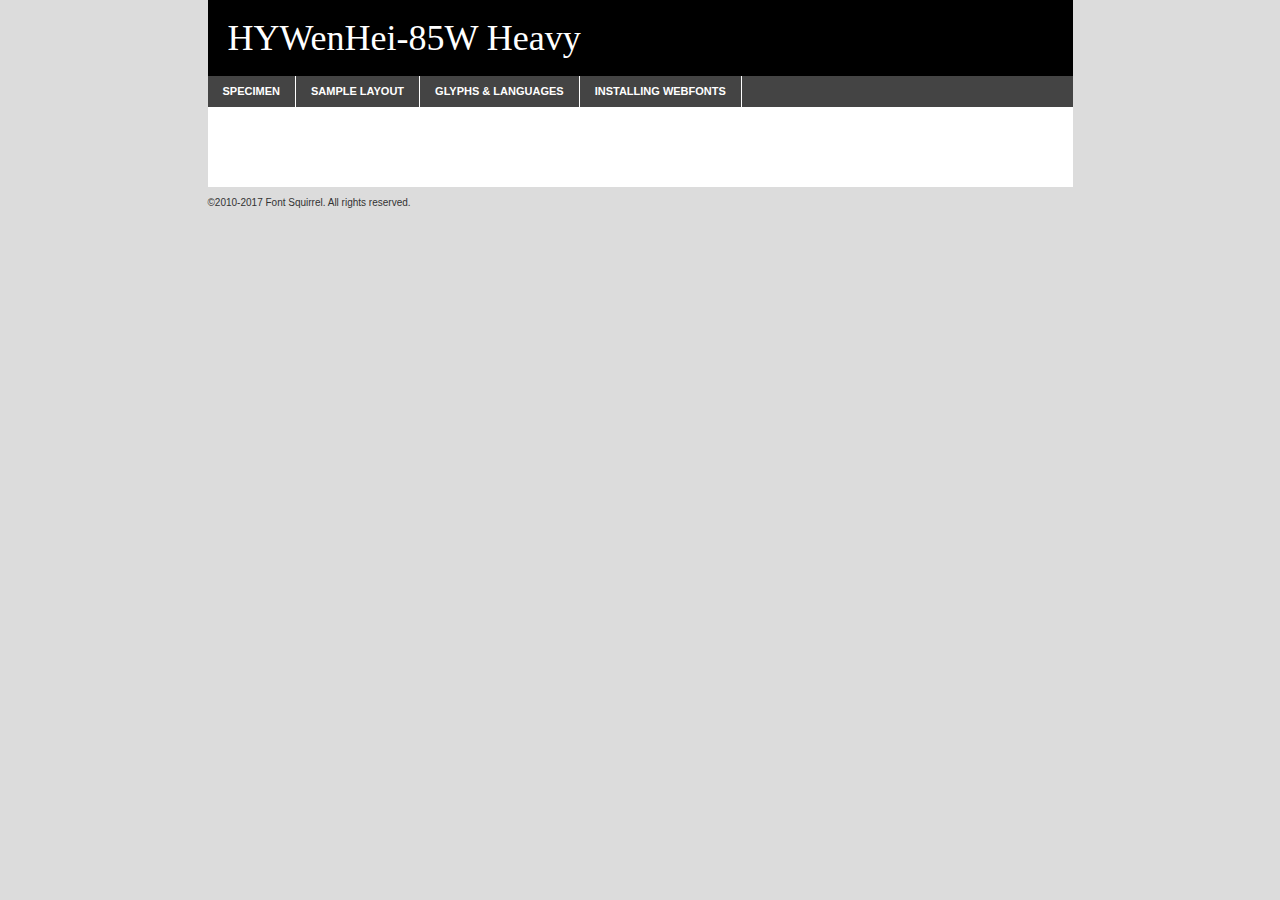
<file: fontfolder/genshinfont-demo.html>
<!DOCTYPE html PUBLIC "-//W3C//DTD XHTML 1.0 Transitional//EN"
        "http://www.w3.org/TR/xhtml1/DTD/xhtml1-transitional.dtd">

<html xmlns="http://www.w3.org/1999/xhtml" xml:lang="en" lang="en">
<head>
    <meta http-equiv="Content-Type" content="text/html; charset=utf-8"/>
    <script src="http://ajax.googleapis.com/ajax/libs/jquery/1.7.2/jquery.min.js" type="text/javascript" charset="utf-8"></script>
    <script type="text/javascript">
		(function($) {
			$.fn.easyTabs = function(option) {
				var param = jQuery.extend({ fadeSpeed: 'fast', defaultContent: 1, activeClass: 'active' }, option);
				$(this).each(function() {
					var thisId = '#' + this.id;
					if ( param.defaultContent == '' )
					{
						param.defaultContent = 1;
					}
					if ( typeof param.defaultContent == 'number' )
					{
						var defaultTab = $(thisId + ' .tabs li:eq(' + (param.defaultContent - 1) + ') a').attr('href').substr(1);
					}
					else
					{
						var defaultTab = param.defaultContent;
					}
					$(thisId + ' .tabs li a').each(function() {
						var tabToHide = $(this).attr('href').substr(1);
						$('#' + tabToHide).addClass('easytabs-tab-content');
					});
					hideAll();
					changeContent(defaultTab);

					function hideAll() {$(thisId + ' .easytabs-tab-content').hide();}

					function changeContent(tabId)
					{
						hideAll();
						$(thisId + ' .tabs li').removeClass(param.activeClass);
						$(thisId + ' .tabs li a[href=#' + tabId + ']').closest('li').addClass(param.activeClass);
						if ( param.fadeSpeed != 'none' )
						{
							$(thisId + ' #' + tabId).fadeIn(param.fadeSpeed);
						}
						else
						{
							$(thisId + ' #' + tabId).show();
						}
					}

					$(thisId + ' .tabs li').click(function() {
						var tabId = $(this).find('a').attr('href').substr(1);
						changeContent(tabId);
						return false;
					});
				});
			}
		})(jQuery);
    </script>
    <link rel="stylesheet" href="specimen_files/specimen_stylesheet.css" type="text/css" charset="utf-8"/>
    <link rel="stylesheet" href="stylesheet.css" type="text/css" charset="utf-8"/>

    <style type="text/css">
        		body {
			font-family: 'hywenhei85w';
        		}

            </style>

    <title>HYWenHei-85W Heavy Specimen</title>


    <script type="text/javascript" charset="utf-8">
		$(document).ready(function() {
			$('#container').easyTabs({ defaultContent: 1 });
		});
    </script>
</head>

<body>
<div id="container">
    <div id="header">
		HYWenHei-85W Heavy    </div>
    <ul class="tabs">
        <li><a href="#specimen">Specimen</a></li>
        <li><a href="#layout">Sample Layout</a></li>
		        <li><a href="#glyphs">Glyphs &amp; Languages</a></li>
        <li><a href="#installing">Installing Webfonts</a></li>

    </ul>

    <div id="main_content">


        <div id="specimen">

            <div class="section">
                <div class="grid12 firstcol">
                    <div class="huge">AaBb</div>
                </div>
            </div>

            <div class="section">
                <div class="glyph_range">A&#x200B;B&#x200b;C&#x200b;D&#x200b;E&#x200b;F&#x200b;G&#x200b;H&#x200b;I&#x200b;J&#x200b;K&#x200b;L&#x200b;M&#x200b;N&#x200b;O&#x200b;P&#x200b;Q&#x200b;R&#x200b;S&#x200b;T&#x200b;U&#x200b;V&#x200b;W&#x200b;X&#x200b;Y&#x200b;Z&#x200b;a&#x200b;b&#x200b;c&#x200b;d&#x200b;e&#x200b;f&#x200b;g&#x200b;h&#x200b;i&#x200b;j&#x200b;k&#x200b;l&#x200b;m&#x200b;n&#x200b;o&#x200b;p&#x200b;q&#x200b;r&#x200b;s&#x200b;t&#x200b;u&#x200b;v&#x200b;w&#x200b;x&#x200b;y&#x200b;z&#x200b;1&#x200b;2&#x200b;3&#x200b;4&#x200b;5&#x200b;6&#x200b;7&#x200b;8&#x200b;9&#x200b;0&#x200b;&amp;&#x200b;.&#x200b;,&#x200b;?&#x200b;!&#x200b;&#64;&#x200b;(&#x200b;)&#x200b;#&#x200b;$&#x200b;%&#x200b;*&#x200b;+&#x200b;-&#x200b;=&#x200b;:&#x200b;;</div>
            </div>
            <div class="section">
                <div class="grid12 firstcol">
                    <table class="sample_table">
                        <tr>
                            <td>10</td>
                            <td class="size10">abcdefghijklmnopqrstuvwxyzABCDEFGHIJKLMNOPQRSTUVWXYZ0123456789abcdefghijklmnopqrstuvwxyzABCDEFGHIJKLMNOPQRSTUVWXYZ0123456789abcdefghijklmnopqrstuvwxyzABCDEFGHIJKLMNOPQRSTUVWXYZ</td>
                        </tr>
                        <tr>
                            <td>11</td>
                            <td class="size11">abcdefghijklmnopqrstuvwxyzABCDEFGHIJKLMNOPQRSTUVWXYZ0123456789abcdefghijklmnopqrstuvwxyzABCDEFGHIJKLMNOPQRSTUVWXYZ0123456789abcdefghijklmnopqrstuvwxyzABCDEFGHIJKLMNOPQRSTUVWXYZ</td>
                        </tr>
                        <tr>
                            <td>12</td>
                            <td class="size12">abcdefghijklmnopqrstuvwxyzABCDEFGHIJKLMNOPQRSTUVWXYZ0123456789abcdefghijklmnopqrstuvwxyzABCDEFGHIJKLMNOPQRSTUVWXYZ0123456789abcdefghijklmnopqrstuvwxyzABCDEFGHIJKLMNOPQRSTUVWXYZ</td>
                        </tr>
                        <tr>
                            <td>13</td>
                            <td class="size13">abcdefghijklmnopqrstuvwxyzABCDEFGHIJKLMNOPQRSTUVWXYZ0123456789abcdefghijklmnopqrstuvwxyzABCDEFGHIJKLMNOPQRSTUVWXYZ0123456789abcdefghijklmnopqrstuvwxyzABCDEFGHIJKLMNOPQRSTUVWXYZ</td>
                        </tr>
                        <tr>
                            <td>14</td>
                            <td class="size14">abcdefghijklmnopqrstuvwxyzABCDEFGHIJKLMNOPQRSTUVWXYZ0123456789abcdefghijklmnopqrstuvwxyzABCDEFGHIJKLMNOPQRSTUVWXYZ0123456789abcdefghijklmnopqrstuvwxyzABCDEFGHIJKLMNOPQRSTUVWXYZ</td>
                        </tr>
                        <tr>
                            <td>16</td>
                            <td class="size16">abcdefghijklmnopqrstuvwxyzABCDEFGHIJKLMNOPQRSTUVWXYZ0123456789abcdefghijklmnopqrstuvwxyzABCDEFGHIJKLMNOPQRSTUVWXYZ</td>
                        </tr>
                        <tr>
                            <td>18</td>
                            <td class="size18">abcdefghijklmnopqrstuvwxyzABCDEFGHIJKLMNOPQRSTUVWXYZ0123456789abcdefghijklmnopqrstuvwxyzABCDEFGHIJKLMNOPQRSTUVWXYZ</td>
                        </tr>
                        <tr>
                            <td>20</td>
                            <td class="size20">abcdefghijklmnopqrstuvwxyzABCDEFGHIJKLMNOPQRSTUVWXYZ0123456789abcdefghijklmnopqrstuvwxyzABCDEFGHIJKLMNOPQRSTUVWXYZ</td>
                        </tr>
                        <tr>
                            <td>24</td>
                            <td class="size24">abcdefghijklmnopqrstuvwxyzABCDEFGHIJKLMNOPQRSTUVWXYZ0123456789abcdefghijklmnopqrstuvwxyzABCDEFGHIJKLMNOPQRSTUVWXYZ</td>
                        </tr>
                        <tr>
                            <td>30</td>
                            <td class="size30">abcdefghijklmnopqrstuvwxyzABCDEFGHIJKLMNOPQRSTUVWXYZ0123456789abcdefghijklmnopqrstuvwxyzABCDEFGHIJKLMNOPQRSTUVWXYZ</td>
                        </tr>
                        <tr>
                            <td>36</td>
                            <td class="size36">abcdefghijklmnopqrstuvwxyzABCDEFGHIJKLMNOPQRSTUVWXYZ0123456789abcdefghijklmnopqrstuvwxyzABCDEFGHIJKLMNOPQRSTUVWXYZ</td>
                        </tr>
                        <tr>
                            <td>48</td>
                            <td class="size48">abcdefghijklmnopqrstuvwxyzABCDEFGHIJKLMNOPQRSTUVWXYZ0123456789abcdefghijklmnopqrstuvwxyzABCDEFGHIJKLMNOPQRSTUVWXYZ</td>
                        </tr>
                        <tr>
                            <td>60</td>
                            <td class="size60">abcdefghijklmnopqrstuvwxyzABCDEFGHIJKLMNOPQRSTUVWXYZ0123456789abcdefghijklmnopqrstuvwxyzABCDEFGHIJKLMNOPQRSTUVWXYZ</td>
                        </tr>
                        <tr>
                            <td>72</td>
                            <td class="size72">abcdefghijklmnopqrstuvwxyzABCDEFGHIJKLMNOPQRSTUVWXYZ0123456789abcdefghijklmnopqrstuvwxyzABCDEFGHIJKLMNOPQRSTUVWXYZ</td>
                        </tr>
                        <tr>
                            <td>90</td>
                            <td class="size90">abcdefghijklmnopqrstuvwxyzABCDEFGHIJKLMNOPQRSTUVWXYZ0123456789abcdefghijklmnopqrstuvwxyzABCDEFGHIJKLMNOPQRSTUVWXYZ</td>
                        </tr>
                    </table>

                </div>

            </div>


            <div class="section" id="bodycomparison">


                <div id="xheight">
                    <div class="fontbody">&#x25FC;&#x25FC;&#x25FC;&#x25FC;&#x25FC;&#x25FC;&#x25FC;&#x25FC;&#x25FC;&#x25FC;&#x25FC;&#x25FC;&#x25FC;&#x25FC;&#x25FC;&#x25FC;&#x25FC;&#x25FC;&#x25FC;&#x25FC;&#x25FC;&#x25FC;&#x25FC;&#x25FC;&#x25FC;&#x25FC;&#x25FC;&#x25FC;&#x25FC;&#x25FC;&#x25FC;&#x25FC;&#x25FC;&#x25FC;&#x25FC;&#x25FC;&#x25FC;&#x25FC;&#x25FC;&#x25FC;&#x25FC;&#x25FC;&#x25FC;&#x25FC;&#x25FC;&#x25FC;&#x25FC;&#x25FC;&#x25FC;&#x25FC;&#x25FC;&#x25FC;&#x25FC;&#x25FC;&#x25FC;&#x25FC;&#x25FC;&#x25FC;&#x25FC;&#x25FC;&#x25FC;&#x25FC;&#x25FC;&#x25FC;&#x25FC;&#x25FC;&#x25FC;&#x25FC;&#x25FC;&#x25FC;&#x25FC;&#x25FC;&#x25FC;&#x25FC;&#x25FC;&#x25FC;&#x25FC;&#x25FC;&#x25FC;&#x25FC;&#x25FC;&#x25FC;&#x25FC;&#x25FC;&#x25FC;&#x25FC;&#x25FC;&#x25FC;&#x25FC;&#x25FC;&#x25FC;&#x25FC;&#x25FC;&#x25FC;&#x25FC;&#x25FC;&#x25FC;&#x25FC;&#x25FC;body</div>
                    <div class="arialbody">body</div>
                    <div class="verdanabody">body</div>
                    <div class="georgiabody">body</div>
                </div>
                <div class="fontbody" style="z-index:1">
                    body<span>HYWenHei-85W Heavy</span>
                </div>
                <div class="arialbody" style="z-index:1">
                    body<span>Arial</span>
                </div>
                <div class="verdanabody" style="z-index:1">
                    body<span>Verdana</span>
                </div>
                <div class="georgiabody" style="z-index:1">
                    body<span>Georgia</span>
                </div>


            </div>


            <div class="section psample psample_row1" id="">

                <div class="grid2 firstcol">
                    <p class="size10"><span>10.</span>Aenean lacinia bibendum nulla sed consectetur. Fusce dapibus, tellus ac cursus commodo, tortor mauris condimentum nibh, ut fermentum massa justo sit amet risus. Nullam id dolor id nibh ultricies vehicula ut id elit. Cum sociis natoque penatibus et magnis dis parturient montes, nascetur ridiculus mus. Nulla vitae elit libero, a pharetra augue.</p>

                </div>
                <div class="grid3">
                    <p class="size11"><span>11.</span>Aenean lacinia bibendum nulla sed consectetur. Fusce dapibus, tellus ac cursus commodo, tortor mauris condimentum nibh, ut fermentum massa justo sit amet risus. Nullam id dolor id nibh ultricies vehicula ut id elit. Cum sociis natoque penatibus et magnis dis parturient montes, nascetur ridiculus mus. Nulla vitae elit libero, a pharetra augue.</p>

                </div>
                <div class="grid3">
                    <p class="size12"><span>12.</span>Aenean lacinia bibendum nulla sed consectetur. Fusce dapibus, tellus ac cursus commodo, tortor mauris condimentum nibh, ut fermentum massa justo sit amet risus. Nullam id dolor id nibh ultricies vehicula ut id elit. Cum sociis natoque penatibus et magnis dis parturient montes, nascetur ridiculus mus. Nulla vitae elit libero, a pharetra augue.</p>

                </div>
                <div class="grid4">
                    <p class="size13"><span>13.</span>Aenean lacinia bibendum nulla sed consectetur. Fusce dapibus, tellus ac cursus commodo, tortor mauris condimentum nibh, ut fermentum massa justo sit amet risus. Nullam id dolor id nibh ultricies vehicula ut id elit. Cum sociis natoque penatibus et magnis dis parturient montes, nascetur ridiculus mus. Nulla vitae elit libero, a pharetra augue.</p>

                </div>
                <div class="white_blend"></div>

            </div>
            <div class="section psample psample_row2" id="">
                <div class="grid3 firstcol">
                    <p class="size14"><span>14.</span>Aenean lacinia bibendum nulla sed consectetur. Fusce dapibus, tellus ac cursus commodo, tortor mauris condimentum nibh, ut fermentum massa justo sit amet risus. Nullam id dolor id nibh ultricies vehicula ut id elit. Cum sociis natoque penatibus et magnis dis parturient montes, nascetur ridiculus mus. Nulla vitae elit libero, a pharetra augue.</p>

                </div>
                <div class="grid4">
                    <p class="size16"><span>16.</span>Aenean lacinia bibendum nulla sed consectetur. Fusce dapibus, tellus ac cursus commodo, tortor mauris condimentum nibh, ut fermentum massa justo sit amet risus. Nullam id dolor id nibh ultricies vehicula ut id elit. Cum sociis natoque penatibus et magnis dis parturient montes, nascetur ridiculus mus. Nulla vitae elit libero, a pharetra augue.</p>

                </div>
                <div class="grid5">
                    <p class="size18"><span>18.</span>Aenean lacinia bibendum nulla sed consectetur. Fusce dapibus, tellus ac cursus commodo, tortor mauris condimentum nibh, ut fermentum massa justo sit amet risus. Nullam id dolor id nibh ultricies vehicula ut id elit. Cum sociis natoque penatibus et magnis dis parturient montes, nascetur ridiculus mus. Nulla vitae elit libero, a pharetra augue.</p>

                </div>

                <div class="white_blend"></div>

            </div>

            <div class="section psample psample_row3" id="">
                <div class="grid5 firstcol">
                    <p class="size20"><span>20.</span>Aenean lacinia bibendum nulla sed consectetur. Fusce dapibus, tellus ac cursus commodo, tortor mauris condimentum nibh, ut fermentum massa justo sit amet risus. Nullam id dolor id nibh ultricies vehicula ut id elit. Cum sociis natoque penatibus et magnis dis parturient montes, nascetur ridiculus mus. Nulla vitae elit libero, a pharetra augue.</p>
                </div>
                <div class="grid7">
                    <p class="size24"><span>24.</span>Aenean lacinia bibendum nulla sed consectetur. Fusce dapibus, tellus ac cursus commodo, tortor mauris condimentum nibh, ut fermentum massa justo sit amet risus. Nullam id dolor id nibh ultricies vehicula ut id elit. Cum sociis natoque penatibus et magnis dis parturient montes, nascetur ridiculus mus. Nulla vitae elit libero, a pharetra augue.</p>
                </div>

                <div class="white_blend"></div>

            </div>

            <div class="section psample psample_row4" id="">
                <div class="grid12 firstcol">
                    <p class="size30"><span>30.</span>Aenean lacinia bibendum nulla sed consectetur. Fusce dapibus, tellus ac cursus commodo, tortor mauris condimentum nibh, ut fermentum massa justo sit amet risus. Nullam id dolor id nibh ultricies vehicula ut id elit. Cum sociis natoque penatibus et magnis dis parturient montes, nascetur ridiculus mus. Nulla vitae elit libero, a pharetra augue.</p>
                </div>
                <div class="white_blend"></div>

            </div>


            <div class="section psample psample_row1 fullreverse">
                <div class="grid2 firstcol">
                    <p class="size10"><span>10.</span>Aenean lacinia bibendum nulla sed consectetur. Fusce dapibus, tellus ac cursus commodo, tortor mauris condimentum nibh, ut fermentum massa justo sit amet risus. Nullam id dolor id nibh ultricies vehicula ut id elit. Cum sociis natoque penatibus et magnis dis parturient montes, nascetur ridiculus mus. Nulla vitae elit libero, a pharetra augue.</p>

                </div>
                <div class="grid3">
                    <p class="size11"><span>11.</span>Aenean lacinia bibendum nulla sed consectetur. Fusce dapibus, tellus ac cursus commodo, tortor mauris condimentum nibh, ut fermentum massa justo sit amet risus. Nullam id dolor id nibh ultricies vehicula ut id elit. Cum sociis natoque penatibus et magnis dis parturient montes, nascetur ridiculus mus. Nulla vitae elit libero, a pharetra augue.</p>

                </div>
                <div class="grid3">
                    <p class="size12"><span>12.</span>Aenean lacinia bibendum nulla sed consectetur. Fusce dapibus, tellus ac cursus commodo, tortor mauris condimentum nibh, ut fermentum massa justo sit amet risus. Nullam id dolor id nibh ultricies vehicula ut id elit. Cum sociis natoque penatibus et magnis dis parturient montes, nascetur ridiculus mus. Nulla vitae elit libero, a pharetra augue.</p>

                </div>
                <div class="grid4">
                    <p class="size13"><span>13.</span>Aenean lacinia bibendum nulla sed consectetur. Fusce dapibus, tellus ac cursus commodo, tortor mauris condimentum nibh, ut fermentum massa justo sit amet risus. Nullam id dolor id nibh ultricies vehicula ut id elit. Cum sociis natoque penatibus et magnis dis parturient montes, nascetur ridiculus mus. Nulla vitae elit libero, a pharetra augue.</p>

                </div>
                <div class="black_blend"></div>

            </div>

            <div class="section psample psample_row2 fullreverse">
                <div class="grid3 firstcol">
                    <p class="size14"><span>14.</span>Aenean lacinia bibendum nulla sed consectetur. Fusce dapibus, tellus ac cursus commodo, tortor mauris condimentum nibh, ut fermentum massa justo sit amet risus. Nullam id dolor id nibh ultricies vehicula ut id elit. Cum sociis natoque penatibus et magnis dis parturient montes, nascetur ridiculus mus. Nulla vitae elit libero, a pharetra augue.</p>

                </div>
                <div class="grid4">
                    <p class="size16"><span>16.</span>Aenean lacinia bibendum nulla sed consectetur. Fusce dapibus, tellus ac cursus commodo, tortor mauris condimentum nibh, ut fermentum massa justo sit amet risus. Nullam id dolor id nibh ultricies vehicula ut id elit. Cum sociis natoque penatibus et magnis dis parturient montes, nascetur ridiculus mus. Nulla vitae elit libero, a pharetra augue.</p>

                </div>
                <div class="grid5">
                    <p class="size18"><span>18.</span>Aenean lacinia bibendum nulla sed consectetur. Fusce dapibus, tellus ac cursus commodo, tortor mauris condimentum nibh, ut fermentum massa justo sit amet risus. Nullam id dolor id nibh ultricies vehicula ut id elit. Cum sociis natoque penatibus et magnis dis parturient montes, nascetur ridiculus mus. Nulla vitae elit libero, a pharetra augue.</p>

                </div>
                <div class="black_blend"></div>

            </div>

            <div class="section psample fullreverse psample_row3" id="">
                <div class="grid5 firstcol">
                    <p class="size20"><span>20.</span>Aenean lacinia bibendum nulla sed consectetur. Fusce dapibus, tellus ac cursus commodo, tortor mauris condimentum nibh, ut fermentum massa justo sit amet risus. Nullam id dolor id nibh ultricies vehicula ut id elit. Cum sociis natoque penatibus et magnis dis parturient montes, nascetur ridiculus mus. Nulla vitae elit libero, a pharetra augue.</p>
                </div>
                <div class="grid7">
                    <p class="size24"><span>24.</span>Aenean lacinia bibendum nulla sed consectetur. Fusce dapibus, tellus ac cursus commodo, tortor mauris condimentum nibh, ut fermentum massa justo sit amet risus. Nullam id dolor id nibh ultricies vehicula ut id elit. Cum sociis natoque penatibus et magnis dis parturient montes, nascetur ridiculus mus. Nulla vitae elit libero, a pharetra augue.</p>
                </div>

                <div class="black_blend"></div>

            </div>

            <div class="section psample fullreverse psample_row4" id="" style="border-bottom: 20px #000 solid;">
                <div class="grid12 firstcol">
                    <p class="size30"><span>30.</span>Aenean lacinia bibendum nulla sed consectetur. Fusce dapibus, tellus ac cursus commodo, tortor mauris condimentum nibh, ut fermentum massa justo sit amet risus. Nullam id dolor id nibh ultricies vehicula ut id elit. Cum sociis natoque penatibus et magnis dis parturient montes, nascetur ridiculus mus. Nulla vitae elit libero, a pharetra augue.</p>
                </div>
                <div class="black_blend"></div>

            </div>


        </div>

        <div id="layout">

            <div class="section">

                <div class="grid12 firstcol">
                    <h1>Lorem Ipsum Dolor</h1>
                    <h2>Etiam porta sem malesuada magna mollis euismod</h2>

                    <p class="byline">By <a href="#link">Aenean Lacinia</a></p>
                </div>
            </div>
            <div class="section">
                <div class="grid8 firstcol">
                    <p class="large">Donec sed odio dui. Morbi leo risus, porta ac consectetur ac, vestibulum at eros. Fusce dapibus, tellus ac cursus commodo, tortor mauris condimentum nibh, ut fermentum massa justo sit amet risus. </p>


                    <h3>Pellentesque ornare sem</h3>

                    <p>Maecenas sed diam eget risus varius blandit sit amet non magna. Maecenas faucibus mollis interdum. Donec ullamcorper nulla non metus auctor fringilla. Nullam id dolor id nibh ultricies vehicula ut id elit. Nullam id dolor id nibh ultricies vehicula ut id elit. </p>

                    <p>Aenean eu leo quam. Pellentesque ornare sem lacinia quam venenatis vestibulum. Lorem ipsum dolor sit amet, consectetur adipiscing elit. Cum sociis natoque penatibus et magnis dis parturient montes, nascetur ridiculus mus. </p>

                    <p>Nulla vitae elit libero, a pharetra augue. Praesent commodo cursus magna, vel scelerisque nisl consectetur et. Aenean lacinia bibendum nulla sed consectetur. </p>

                    <p>Nullam quis risus eget urna mollis ornare vel eu leo. Nullam quis risus eget urna mollis ornare vel eu leo. Maecenas sed diam eget risus varius blandit sit amet non magna. Donec ullamcorper nulla non metus auctor fringilla. </p>

                    <h3>Cras mattis consectetur</h3>

                    <p>Aenean eu leo quam. Pellentesque ornare sem lacinia quam venenatis vestibulum. Aenean lacinia bibendum nulla sed consectetur. Integer posuere erat a ante venenatis dapibus posuere velit aliquet. Cras mattis consectetur purus sit amet fermentum. </p>

                    <p>Nullam id dolor id nibh ultricies vehicula ut id elit. Nullam quis risus eget urna mollis ornare vel eu leo. Cras mattis consectetur purus sit amet fermentum.</p>
                </div>

                <div class="grid4 sidebar">

                    <div class="box reverse">
                        <p class="last">Nullam quis risus eget urna mollis ornare vel eu leo. Donec ullamcorper nulla non metus auctor fringilla. Cras mattis consectetur purus sit amet fermentum. Sed posuere consectetur est at lobortis. Lorem ipsum dolor sit amet, consectetur adipiscing elit. </p>
                    </div>

                    <p class="caption">Maecenas sed diam eget risus varius.</p>

                    <p>Vestibulum id ligula porta felis euismod semper. Integer posuere erat a ante venenatis dapibus posuere velit aliquet. Vestibulum id ligula porta felis euismod semper. Sed posuere consectetur est at lobortis. Maecenas sed diam eget risus varius blandit sit amet non magna. Fusce dapibus, tellus ac cursus commodo, tortor mauris condimentum nibh, ut fermentum massa justo sit amet risus. </p>


                    <p>Duis mollis, est non commodo luctus, nisi erat porttitor ligula, eget lacinia odio sem nec elit. Aenean lacinia bibendum nulla sed consectetur. Vivamus sagittis lacus vel augue laoreet rutrum faucibus dolor auctor. Aenean lacinia bibendum nulla sed consectetur. Nullam quis risus eget urna mollis ornare vel eu leo. </p>

                    <p>Praesent commodo cursus magna, vel scelerisque nisl consectetur et. Donec ullamcorper nulla non metus auctor fringilla. Maecenas faucibus mollis interdum. Fusce dapibus, tellus ac cursus commodo, tortor mauris condimentum nibh, ut fermentum massa justo sit amet risus. </p>

                </div>
            </div>

        </div>


		

        <div id="glyphs">
            <div class="section">
                <div class="grid12 firstcol">

                    <h1>Language Support</h1>
                    <p>The subset of HYWenHei-85W Heavy in this kit supports the following languages:<br/>

						Albanian, Basque, Breton, Chamorro, Danish, Dutch, English, Faroese, Finnish, French, Frisian, Galician, German, Icelandic, Italian, Malagasy, Norwegian, Portuguese, Spanish, Alsatian, Aragonese, Arapaho, Arrernte, Asturian, Aymara, Bislama, Cebuano, Corsican, Fijian, French_creole, Genoese, Gilbertese, Greenlandic, Haitian_creole, Hiligaynon, Hmong, Hopi, Ibanag, Iloko_ilokano, Indonesian, Interglossa_glosa, Interlingua, Irish_gaelic, Jerriais, Lojban, Lombard, Luxembourgeois, Manx, Mohawk, Norfolk_pitcairnese, Occitan, Oromo, Pangasinan, Papiamento, Piedmontese, Potawatomi, Rhaeto-romance, Romansh, Rotokas, Sami_lule, Samoan, Sardinian, Scots_gaelic, Seychelles_creole, Shona, Sicilian, Somali, Southern_ndebele, Swahili, Swati_swazi, Tagalog_filipino_pilipino, Tetum, Tok_pisin, Uyghur_latinized, Volapuk, Walloon, Warlpiri, Xhosa, Yapese, Zulu, Latinbasic, Ubasic, Demo                    </p>
                    <h1>Glyph Chart</h1>
                    <p>The subset of HYWenHei-85W Heavy in this kit includes all the glyphs listed below. Unicode entities are included above each glyph to help you insert individual characters into your layout.</p>
                    <div id="glyph_chart">

																				                                <div><p>&amp;#32;</p>&#32;</div>
																				                                <div><p>&amp;#33;</p>&#33;</div>
																				                                <div><p>&amp;#34;</p>&#34;</div>
																				                                <div><p>&amp;#35;</p>&#35;</div>
																				                                <div><p>&amp;#36;</p>&#36;</div>
																				                                <div><p>&amp;#37;</p>&#37;</div>
																				                                <div><p>&amp;#38;</p>&#38;</div>
																				                                <div><p>&amp;#39;</p>&#39;</div>
																				                                <div><p>&amp;#40;</p>&#40;</div>
																				                                <div><p>&amp;#41;</p>&#41;</div>
																				                                <div><p>&amp;#42;</p>&#42;</div>
																				                                <div><p>&amp;#43;</p>&#43;</div>
																				                                <div><p>&amp;#44;</p>&#44;</div>
																				                                <div><p>&amp;#45;</p>&#45;</div>
																				                                <div><p>&amp;#46;</p>&#46;</div>
																				                                <div><p>&amp;#47;</p>&#47;</div>
																				                                <div><p>&amp;#48;</p>&#48;</div>
																				                                <div><p>&amp;#49;</p>&#49;</div>
																				                                <div><p>&amp;#50;</p>&#50;</div>
																				                                <div><p>&amp;#51;</p>&#51;</div>
																				                                <div><p>&amp;#52;</p>&#52;</div>
																				                                <div><p>&amp;#53;</p>&#53;</div>
																				                                <div><p>&amp;#54;</p>&#54;</div>
																				                                <div><p>&amp;#55;</p>&#55;</div>
																				                                <div><p>&amp;#56;</p>&#56;</div>
																				                                <div><p>&amp;#57;</p>&#57;</div>
																				                                <div><p>&amp;#58;</p>&#58;</div>
																				                                <div><p>&amp;#59;</p>&#59;</div>
																				                                <div><p>&amp;#60;</p>&#60;</div>
																				                                <div><p>&amp;#61;</p>&#61;</div>
																				                                <div><p>&amp;#62;</p>&#62;</div>
																				                                <div><p>&amp;#63;</p>&#63;</div>
																				                                <div><p>&amp;#64;</p>&#64;</div>
																				                                <div><p>&amp;#65;</p>&#65;</div>
																				                                <div><p>&amp;#66;</p>&#66;</div>
																				                                <div><p>&amp;#67;</p>&#67;</div>
																				                                <div><p>&amp;#68;</p>&#68;</div>
																				                                <div><p>&amp;#69;</p>&#69;</div>
																				                                <div><p>&amp;#70;</p>&#70;</div>
																				                                <div><p>&amp;#71;</p>&#71;</div>
																				                                <div><p>&amp;#72;</p>&#72;</div>
																				                                <div><p>&amp;#73;</p>&#73;</div>
																				                                <div><p>&amp;#74;</p>&#74;</div>
																				                                <div><p>&amp;#75;</p>&#75;</div>
																				                                <div><p>&amp;#76;</p>&#76;</div>
																				                                <div><p>&amp;#77;</p>&#77;</div>
																				                                <div><p>&amp;#78;</p>&#78;</div>
																				                                <div><p>&amp;#79;</p>&#79;</div>
																				                                <div><p>&amp;#80;</p>&#80;</div>
																				                                <div><p>&amp;#81;</p>&#81;</div>
																				                                <div><p>&amp;#82;</p>&#82;</div>
																				                                <div><p>&amp;#83;</p>&#83;</div>
																				                                <div><p>&amp;#84;</p>&#84;</div>
																				                                <div><p>&amp;#85;</p>&#85;</div>
																				                                <div><p>&amp;#86;</p>&#86;</div>
																				                                <div><p>&amp;#87;</p>&#87;</div>
																				                                <div><p>&amp;#88;</p>&#88;</div>
																				                                <div><p>&amp;#89;</p>&#89;</div>
																				                                <div><p>&amp;#90;</p>&#90;</div>
																				                                <div><p>&amp;#91;</p>&#91;</div>
																				                                <div><p>&amp;#92;</p>&#92;</div>
																				                                <div><p>&amp;#93;</p>&#93;</div>
																				                                <div><p>&amp;#94;</p>&#94;</div>
																				                                <div><p>&amp;#95;</p>&#95;</div>
																				                                <div><p>&amp;#96;</p>&#96;</div>
																				                                <div><p>&amp;#97;</p>&#97;</div>
																				                                <div><p>&amp;#98;</p>&#98;</div>
																				                                <div><p>&amp;#99;</p>&#99;</div>
																				                                <div><p>&amp;#100;</p>&#100;</div>
																				                                <div><p>&amp;#101;</p>&#101;</div>
																				                                <div><p>&amp;#102;</p>&#102;</div>
																				                                <div><p>&amp;#103;</p>&#103;</div>
																				                                <div><p>&amp;#104;</p>&#104;</div>
																				                                <div><p>&amp;#105;</p>&#105;</div>
																				                                <div><p>&amp;#106;</p>&#106;</div>
																				                                <div><p>&amp;#107;</p>&#107;</div>
																				                                <div><p>&amp;#108;</p>&#108;</div>
																				                                <div><p>&amp;#109;</p>&#109;</div>
																				                                <div><p>&amp;#110;</p>&#110;</div>
																				                                <div><p>&amp;#111;</p>&#111;</div>
																				                                <div><p>&amp;#112;</p>&#112;</div>
																				                                <div><p>&amp;#113;</p>&#113;</div>
																				                                <div><p>&amp;#114;</p>&#114;</div>
																				                                <div><p>&amp;#115;</p>&#115;</div>
																				                                <div><p>&amp;#116;</p>&#116;</div>
																				                                <div><p>&amp;#117;</p>&#117;</div>
																				                                <div><p>&amp;#118;</p>&#118;</div>
																				                                <div><p>&amp;#119;</p>&#119;</div>
																				                                <div><p>&amp;#120;</p>&#120;</div>
																				                                <div><p>&amp;#121;</p>&#121;</div>
																				                                <div><p>&amp;#122;</p>&#122;</div>
																				                                <div><p>&amp;#123;</p>&#123;</div>
																				                                <div><p>&amp;#124;</p>&#124;</div>
																				                                <div><p>&amp;#125;</p>&#125;</div>
																				                                <div><p>&amp;#126;</p>&#126;</div>
																				                                <div><p>&amp;#160;</p>&#160;</div>
																				                                <div><p>&amp;#161;</p>&#161;</div>
																				                                <div><p>&amp;#162;</p>&#162;</div>
																				                                <div><p>&amp;#163;</p>&#163;</div>
																				                                <div><p>&amp;#164;</p>&#164;</div>
																				                                <div><p>&amp;#165;</p>&#165;</div>
																				                                <div><p>&amp;#166;</p>&#166;</div>
																				                                <div><p>&amp;#167;</p>&#167;</div>
																				                                <div><p>&amp;#168;</p>&#168;</div>
																				                                <div><p>&amp;#169;</p>&#169;</div>
																				                                <div><p>&amp;#170;</p>&#170;</div>
																				                                <div><p>&amp;#171;</p>&#171;</div>
																				                                <div><p>&amp;#172;</p>&#172;</div>
																				                                <div><p>&amp;#173;</p>&#173;</div>
																				                                <div><p>&amp;#174;</p>&#174;</div>
																				                                <div><p>&amp;#175;</p>&#175;</div>
																				                                <div><p>&amp;#176;</p>&#176;</div>
																				                                <div><p>&amp;#177;</p>&#177;</div>
																				                                <div><p>&amp;#178;</p>&#178;</div>
																				                                <div><p>&amp;#179;</p>&#179;</div>
																				                                <div><p>&amp;#180;</p>&#180;</div>
																				                                <div><p>&amp;#181;</p>&#181;</div>
																				                                <div><p>&amp;#182;</p>&#182;</div>
																				                                <div><p>&amp;#183;</p>&#183;</div>
																				                                <div><p>&amp;#184;</p>&#184;</div>
																				                                <div><p>&amp;#185;</p>&#185;</div>
																				                                <div><p>&amp;#186;</p>&#186;</div>
																				                                <div><p>&amp;#187;</p>&#187;</div>
																				                                <div><p>&amp;#188;</p>&#188;</div>
																				                                <div><p>&amp;#189;</p>&#189;</div>
																				                                <div><p>&amp;#190;</p>&#190;</div>
																				                                <div><p>&amp;#191;</p>&#191;</div>
																				                                <div><p>&amp;#192;</p>&#192;</div>
																				                                <div><p>&amp;#193;</p>&#193;</div>
																				                                <div><p>&amp;#194;</p>&#194;</div>
																				                                <div><p>&amp;#195;</p>&#195;</div>
																				                                <div><p>&amp;#196;</p>&#196;</div>
																				                                <div><p>&amp;#197;</p>&#197;</div>
																				                                <div><p>&amp;#198;</p>&#198;</div>
																				                                <div><p>&amp;#199;</p>&#199;</div>
																				                                <div><p>&amp;#200;</p>&#200;</div>
																				                                <div><p>&amp;#201;</p>&#201;</div>
																				                                <div><p>&amp;#202;</p>&#202;</div>
																				                                <div><p>&amp;#203;</p>&#203;</div>
																				                                <div><p>&amp;#204;</p>&#204;</div>
																				                                <div><p>&amp;#205;</p>&#205;</div>
																				                                <div><p>&amp;#206;</p>&#206;</div>
																				                                <div><p>&amp;#207;</p>&#207;</div>
																				                                <div><p>&amp;#208;</p>&#208;</div>
																				                                <div><p>&amp;#209;</p>&#209;</div>
																				                                <div><p>&amp;#210;</p>&#210;</div>
																				                                <div><p>&amp;#211;</p>&#211;</div>
																				                                <div><p>&amp;#212;</p>&#212;</div>
																				                                <div><p>&amp;#213;</p>&#213;</div>
																				                                <div><p>&amp;#214;</p>&#214;</div>
																				                                <div><p>&amp;#215;</p>&#215;</div>
																				                                <div><p>&amp;#216;</p>&#216;</div>
																				                                <div><p>&amp;#217;</p>&#217;</div>
																				                                <div><p>&amp;#218;</p>&#218;</div>
																				                                <div><p>&amp;#219;</p>&#219;</div>
																				                                <div><p>&amp;#220;</p>&#220;</div>
																				                                <div><p>&amp;#221;</p>&#221;</div>
																				                                <div><p>&amp;#222;</p>&#222;</div>
																				                                <div><p>&amp;#223;</p>&#223;</div>
																				                                <div><p>&amp;#224;</p>&#224;</div>
																				                                <div><p>&amp;#225;</p>&#225;</div>
																				                                <div><p>&amp;#226;</p>&#226;</div>
																				                                <div><p>&amp;#227;</p>&#227;</div>
																				                                <div><p>&amp;#228;</p>&#228;</div>
																				                                <div><p>&amp;#229;</p>&#229;</div>
																				                                <div><p>&amp;#230;</p>&#230;</div>
																				                                <div><p>&amp;#231;</p>&#231;</div>
																				                                <div><p>&amp;#232;</p>&#232;</div>
																				                                <div><p>&amp;#233;</p>&#233;</div>
																				                                <div><p>&amp;#234;</p>&#234;</div>
																				                                <div><p>&amp;#235;</p>&#235;</div>
																				                                <div><p>&amp;#236;</p>&#236;</div>
																				                                <div><p>&amp;#237;</p>&#237;</div>
																				                                <div><p>&amp;#238;</p>&#238;</div>
																				                                <div><p>&amp;#239;</p>&#239;</div>
																				                                <div><p>&amp;#240;</p>&#240;</div>
																				                                <div><p>&amp;#241;</p>&#241;</div>
																				                                <div><p>&amp;#242;</p>&#242;</div>
																				                                <div><p>&amp;#243;</p>&#243;</div>
																				                                <div><p>&amp;#244;</p>&#244;</div>
																				                                <div><p>&amp;#245;</p>&#245;</div>
																				                                <div><p>&amp;#246;</p>&#246;</div>
																				                                <div><p>&amp;#247;</p>&#247;</div>
																				                                <div><p>&amp;#248;</p>&#248;</div>
																				                                <div><p>&amp;#249;</p>&#249;</div>
																				                                <div><p>&amp;#250;</p>&#250;</div>
																				                                <div><p>&amp;#251;</p>&#251;</div>
																				                                <div><p>&amp;#252;</p>&#252;</div>
																				                                <div><p>&amp;#253;</p>&#253;</div>
																				                                <div><p>&amp;#254;</p>&#254;</div>
																				                                <div><p>&amp;#255;</p>&#255;</div>
																				                                <div><p>&amp;#338;</p>&#338;</div>
																				                                <div><p>&amp;#339;</p>&#339;</div>
																				                                <div><p>&amp;#376;</p>&#376;</div>
																				                                <div><p>&amp;#8192;</p>&#8192;</div>
																				                                <div><p>&amp;#8193;</p>&#8193;</div>
																				                                <div><p>&amp;#8194;</p>&#8194;</div>
																				                                <div><p>&amp;#8195;</p>&#8195;</div>
																				                                <div><p>&amp;#8196;</p>&#8196;</div>
																				                                <div><p>&amp;#8197;</p>&#8197;</div>
																				                                <div><p>&amp;#8198;</p>&#8198;</div>
																				                                <div><p>&amp;#8199;</p>&#8199;</div>
																				                                <div><p>&amp;#8200;</p>&#8200;</div>
																				                                <div><p>&amp;#8201;</p>&#8201;</div>
																				                                <div><p>&amp;#8202;</p>&#8202;</div>
																				                                <div><p>&amp;#8208;</p>&#8208;</div>
																				                                <div><p>&amp;#8209;</p>&#8209;</div>
																				                                <div><p>&amp;#8210;</p>&#8210;</div>
																				                                <div><p>&amp;#8211;</p>&#8211;</div>
																				                                <div><p>&amp;#8212;</p>&#8212;</div>
																				                                <div><p>&amp;#8216;</p>&#8216;</div>
																				                                <div><p>&amp;#8217;</p>&#8217;</div>
																				                                <div><p>&amp;#8220;</p>&#8220;</div>
																				                                <div><p>&amp;#8221;</p>&#8221;</div>
																				                                <div><p>&amp;#8230;</p>&#8230;</div>
																				                                <div><p>&amp;#8239;</p>&#8239;</div>
																				                                <div><p>&amp;#8287;</p>&#8287;</div>
																				                                <div><p>&amp;#8364;</p>&#8364;</div>
																				                                <div><p>&amp;#9724;</p>&#9724;</div>
																																																										                    </div>
                </div>


            </div>
        </div>


        <div id="specs">

        </div>

        <div id="installing">
            <div class="section">
                <div class="grid7 firstcol">
                    <h1>Installing Webfonts</h1>

                    <p>Webfonts are supported by all major browser platforms but not all in the same way. There are currently four different font formats that must be included in order to target all browsers. This includes TTF, WOFF, EOT and SVG.</p>

                    <h2>1. Upload your webfonts</h2>
                    <p>You must upload your webfont kit to your website. They should be in or near the same directory as your CSS files.</p>

                    <h2>2. Include the webfont stylesheet</h2>
                    <p>A special CSS @font-face declaration helps the various browsers select the appropriate font it needs without causing you a bunch of headaches. Learn more about this syntax by reading the <a href="https://www.fontspring.com/blog/further-hardening-of-the-bulletproof-syntax">Fontspring blog post</a> about it. The code for it is as follows:</p>


                    <code>
                        @font-face{
                        font-family: 'MyWebFont';
                        src: url('WebFont.eot');
                        src: url('WebFont.eot?#iefix') format('embedded-opentype'),
                        url('WebFont.woff') format('woff'),
                        url('WebFont.ttf') format('truetype'),
                        url('WebFont.svg#webfont') format('svg');
                        }
                    </code>

                    <p>We've already gone ahead and generated the code for you. All you have to do is link to the stylesheet in your HTML, like this:</p>
                    <code>&lt;link rel=&quot;stylesheet&quot; href=&quot;stylesheet.css&quot; type=&quot;text/css&quot; charset=&quot;utf-8&quot; /&gt;</code>

                    <h2>3. Modify your own stylesheet</h2>
                    <p>To take advantage of your new fonts, you must tell your stylesheet to use them. Look at the original @font-face declaration above and find the property called "font-family." The name linked there will be what you use to reference the font. Prepend that webfont name to the font stack in the "font-family" property, inside the selector you want to change. For example:</p>
                    <code>p { font-family: 'WebFont', Arial, sans-serif; }</code>

                    <h2>4. Test</h2>
                    <p>Getting webfonts to work cross-browser <em>can</em> be tricky. Use the information in the sidebar to help you if you find that fonts aren't loading in a particular browser.</p>
                </div>

                <div class="grid5 sidebar">
                    <div class="box">
                        <h2>Troubleshooting<br/>Font-Face Problems</h2>
                        <p>Having trouble getting your webfonts to load in your new website? Here are some tips to sort out what might be the problem.</p>

                        <h3>Fonts not showing in any browser</h3>

                        <p>This sounds like you need to work on the plumbing. You either did not upload the fonts to the correct directory, or you did not link the fonts properly in the CSS. If you've confirmed that all this is correct and you still have a problem, take a look at your .htaccess file and see if requests are getting intercepted.</p>

                        <h3>Fonts not loading in iPhone or iPad</h3>

                        <p>The most common problem here is that you are serving the fonts from an IIS server. IIS refuses to serve files that have unknown MIME types. If that is the case, you must set the MIME type for SVG to "image/svg+xml" in the server settings. Follow these instructions from Microsoft if you need help.</p>

                        <h3>Fonts not loading in Firefox</h3>

                        <p>The primary reason for this failure? You are still using a version Firefox older than 3.5. So upgrade already! If that isn't it, then you are very likely serving fonts from a different domain. Firefox requires that all font assets be served from the same domain. Lastly it is possible that you need to add WOFF to your list of MIME types (if you are serving via IIS.)</p>

                        <h3>Fonts not loading in IE</h3>

                        <p>Are you looking at Internet Explorer on an actual Windows machine or are you cheating by using a service like Adobe BrowserLab? Many of these screenshot services do not render @font-face for IE. Best to test it on a real machine.</p>

                        <h3>Fonts not loading in IE9</h3>

                        <p>IE9, like Firefox, requires that fonts be served from the same domain as the website. Make sure that is the case.</p>
                    </div>
                </div>
            </div>

        </div>

    </div>
    <div id="footer">
        <p>&copy;2010-2017 Font Squirrel. All rights reserved.</p>
    </div>
</div>
</body>
</html>
</file>
<file: fontfolder/stylesheet.css>
/*! Generated by Font Squirrel (https://www.fontsquirrel.com) on September 24, 2022 */



@font-face {
    font-family: 'genshin_font';
    src: url('fontfolder.zip/genshinfont-webfont.woff2') format('woff2'),
         url('fontfolder.zip/genshinfont-webfont.woff') format('woff');
    font-weight: normal;
    font-style: normal;

}
</file>
<file: fontfolder/specimen_files/specimen_stylesheet.css>
@import url('grid_12-825-55-15.css');

/*  
	CSS Reset by Eric Meyer - Released under Public Domain
    http://meyerweb.com/eric/tools/css/reset/
*/
html, body, div, span, applet, object, iframe,
h1, h2, h3, h4, h5, h6, p, blockquote, pre,
a, abbr, acronym, address, big, cite, code,
del, dfn, em, font, img, ins, kbd, q, s, samp,
small, strike, strong, sub, sup, tt, var,
b, u, i, center, dl, dt, dd, ol, ul, li,
fieldset, form, label, legend, table,
caption, tbody, tfoot, thead, tr, th, td {
	margin:         0;
	padding:        0;
	border:         0;
	outline:        0;
	font-size:      100%;
	vertical-align: baseline;
	background:     transparent;
}

body {
	line-height: 1;
}

ol, ul {
	list-style: none;
}

blockquote, q {
	quotes: none;
}

blockquote:before, blockquote:after,
q:before, q:after {
	content: '';
	content: none;
}

:focus {
	outline: 0;
}

ins {
	text-decoration: none;
}

del {
	text-decoration: line-through;
}

table {
	border-collapse: collapse;
	border-spacing:  0;
}


body {
	color:            #000;
	background-color: #dcdcdc;
}

a {
	text-decoration: none;
	color:           #1883ba;
}

h1 {
	font-size:     32px;
	font-weight:   normal;
	font-style:    normal;
	margin-bottom: 18px;
}

h2 {
	font-size: 18px;
}

#container {
	width:  865px;
	margin: 0px auto;
}


#header {
	padding:          20px;
	font-size:        36px;
	background-color: #000;
	color:            #fff;
}

#header span {
	color: #666;
}

#main_content {
	background-color: #fff;
	padding:          60px 20px 20px;
}


#footer p {
	margin:         0;
	padding-top:    10px;
	padding-bottom: 50px;
	color:          #333;
	font:           10px Arial, sans-serif;
}

.tabs {
	width:            100%;
	height:           31px;
	background-color: #444;
}

.tabs li {
	float:            left;
	margin:           0;
	overflow:         hidden;
	background-color: #444;
}

.tabs li a {
	display:         block;
	color:           #fff;
	text-decoration: none;
	font:            bold 11px/11px 'Arial';
	text-transform:  uppercase;
	padding:         10px 15px;
	border-right:    1px solid #fff;
}

.tabs li a:hover {
	background-color: #00b3ff;

}

.tabs li.active a {
	color:            #000;
	background-color: #fff;
}


div.huge {

	font-size:      300px;
	line-height:    1em;
	padding:        0;
	letter-spacing: -.02em;
	overflow:       hidden;
}

div.glyph_range {
	font-size:   72px;
	line-height: 1.1em;
}

.size10 {
	font-size: 10px;
}

.size11 {
	font-size: 11px;
}

.size12 {
	font-size: 12px;
}

.size13 {
	font-size: 13px;
}

.size14 {
	font-size: 14px;
}

.size16 {
	font-size: 16px;
}

.size18 {
	font-size: 18px;
}

.size20 {
	font-size: 20px;
}

.size24 {
	font-size: 24px;
}

.size30 {
	font-size: 30px;
}

.size36 {
	font-size: 36px;
}

.size48 {
	font-size: 48px;
}

.size60 {
	font-size: 60px;
}

.size72 {
	font-size: 72px;
}

.size90 {
	font-size: 90px;
}


.psample_row1 {
	height: 120px;
}

.psample_row1 {
	height: 120px;
}

.psample_row2 {
	height: 160px;
}

.psample_row3 {
	height: 160px;
}

.psample_row4 {
	height: 160px;
}

.psample {
	overflow: hidden;
	position: relative;
}

.psample p {
	line-height: 1.3em;
	display:     block;
	overflow:    hidden;
	margin:      0;
}

.psample span {
	margin-right: .5em;
}

.white_blend {
	width:            100%;
	height:           61px;
	background-image: url([data-uri]);
	position:         absolute;
	bottom:           0;
}

.black_blend {
	width:            100%;
	height:           61px;
	background-image: url([data-uri]);
	position:         absolute;
	bottom:           0;
}

.fullreverse {
	background:    #000 !important;
	color:         #fff !important;
	margin-left:   -20px;
	padding-left:  20px;
	margin-right:  -20px;
	padding-right: 20px;
	padding:       20px;
	margin-bottom: 0;
}


.sample_table td {
	padding-top:    3px;
	padding-bottom: 5px;
	padding-left:   5px;
	vertical-align: middle;
	line-height:    1.2em;
}

.sample_table td:first-child {
	background-color: #eee;
	text-align:       right;
	padding-right:    5px;
	padding-left:     0;
	padding:          5px;
	font:             11px/12px 'Courier New', Courier, mono;
}

code {
	white-space:      pre;
	background-color: #eee;
	display:          block;
	padding:          10px;
	margin-bottom:    18px;
	overflow:         auto;
}


.bottom, .last {
	margin-bottom:  0 !important;
	padding-bottom: 0 !important;
}

.box {
	padding:       18px;
	margin-bottom: 18px;
	background:    #eee;
}

.reverse, .reversed {
	background: #000 !important;
	color:      #fff !important;
	border:     none !important;
}

#bodycomparison {
	position:    relative;
	overflow:    hidden;
	font-size:   72px;
	height:      90px;
	white-space: nowrap;
}

#bodycomparison div {
	font-size:   72px;
	line-height: 90px;
	display:     inline;
	margin:      0 15px 0 0;
	padding:     0;
}

#bodycomparison div span {
	font:     10px Arial;
	position: absolute;
	left:     0;
}

#xheight {
	float:       none;
	position:    absolute;
	color:       #d9f3ff;
	font-size:   72px;
	line-height: 90px;
}

.fontbody {
	position: relative;
}

.arialbody {
	font-family: Arial;
	position:    relative;
}

.verdanabody {
	font-family: Verdana;
	position:    relative;
}

.georgiabody {
	font-family: Georgia;
	position:    relative;
}

/* @group Layout page
 */

#layout h1 {
	font-size:   36px;
	line-height: 42px;
	font-weight: normal;
	font-style:  normal;
}

#layout h2 {
	font-size:   24px;
	line-height: 23px;
	font-weight: normal;
	font-style:  normal;
}

#layout h3 {
	font-size:   22px;
	line-height: 1.4em;
	margin-top:  1em;
	font-weight: normal;
	font-style:  normal;
}


#layout p.byline {
	font-size:     12px;
	margin-top:    18px;
	line-height:   12px;
	margin-bottom: 0;
}

#layout p {
	font-size:     14px;
	line-height:   21px;
	margin-bottom: .5em;
}

#layout p.large {
	font-size:   18px;
	line-height: 26px;
}

#layout .sidebar p {
	font-size:   12px;
	line-height: 1.4em;
}

#layout p.caption {
	font-size:     10px;
	margin-top:    -16px;
	margin-bottom: 18px;
}

/* @end */

/* @group Glyphs */

#glyph_chart div {
	background-color: #d9f3ff;
	color:            black;
	float:            left;
	font-size:        36px;
	height:           1.2em;
	line-height:      1.2em;
	margin-bottom:    1px;
	margin-right:     1px;
	text-align:       center;
	width:            1.2em;
	position:         relative;
	padding:          .6em .2em .2em;
}

#glyph_chart div p {
	position:         absolute;
	left:             0;
	top:              0;
	display:          block;
	text-align:       center;
	font:             bold 9px Arial, sans-serif;
	background-color: #3a768f;
	width:            100%;
	color:            #fff;
	padding:          2px 0;
}


#glyphs h1 {
	font-family: Arial, sans-serif;
}

/* @end */

/* @group Installing */

#installing {
	font: 13px Arial, sans-serif;
}

#installing p,
#glyphs p {
	line-height:   1.2em;
	margin-bottom: 18px;
	font:          13px Arial, sans-serif;
}


#installing h3 {
	font-size:  15px;
	margin-top: 18px;
}

/* @end */

#rendering h1 {
	font-family: Arial, sans-serif;
}

.render_table td {
	font:           11px 'Courier New', Courier, mono;
	vertical-align: middle;
}
</file>
